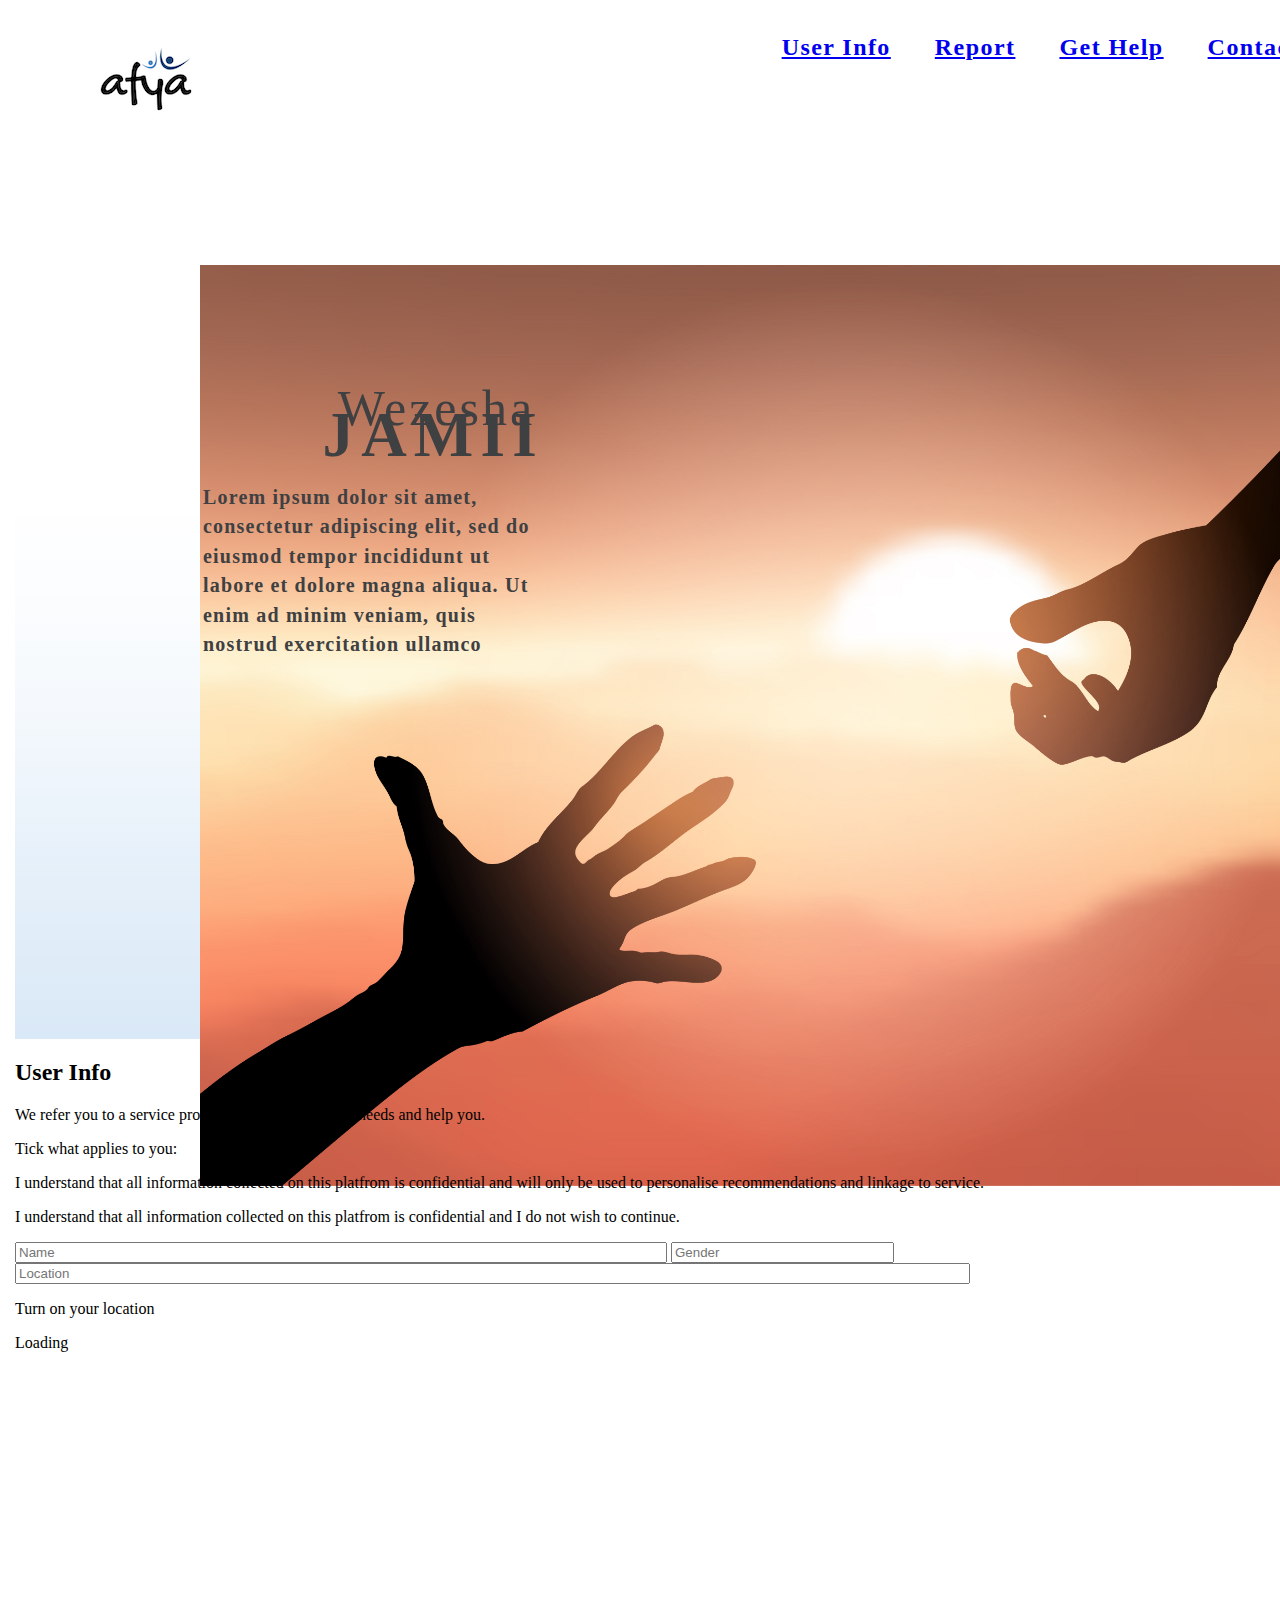
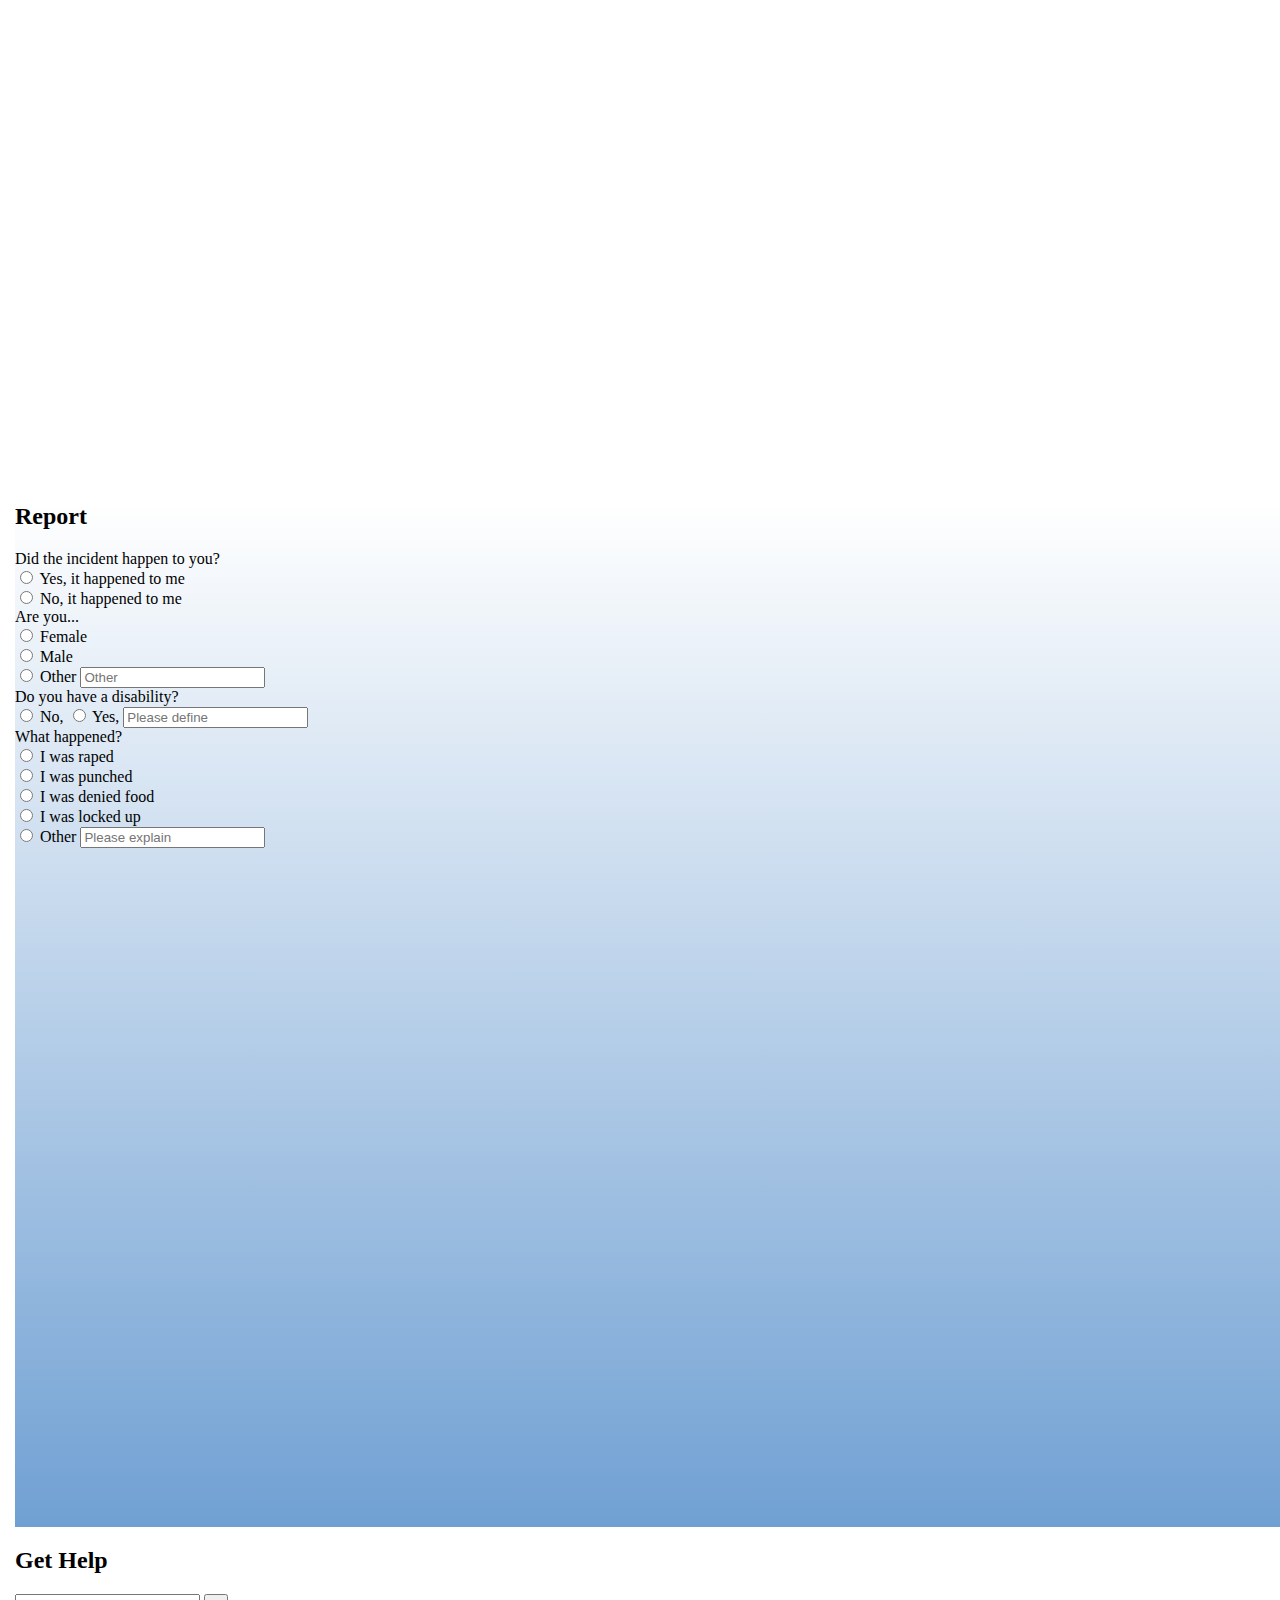
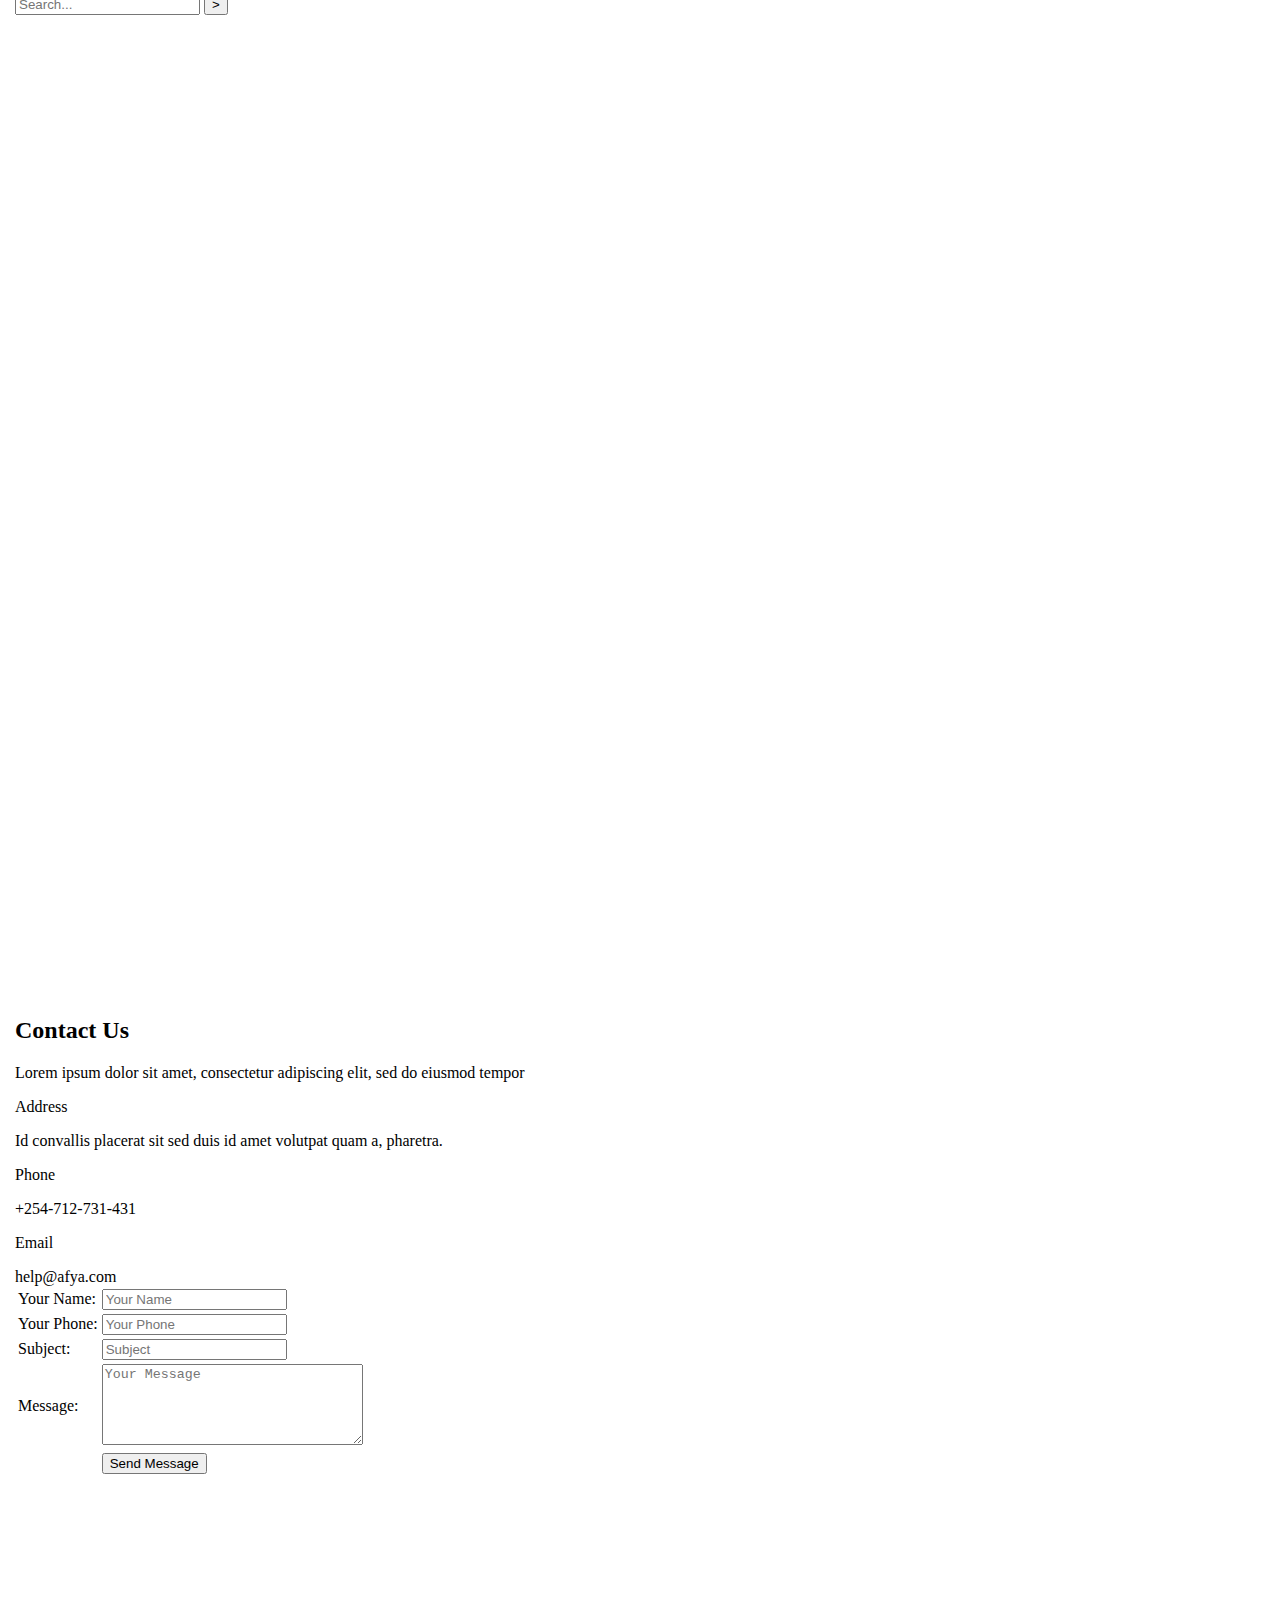
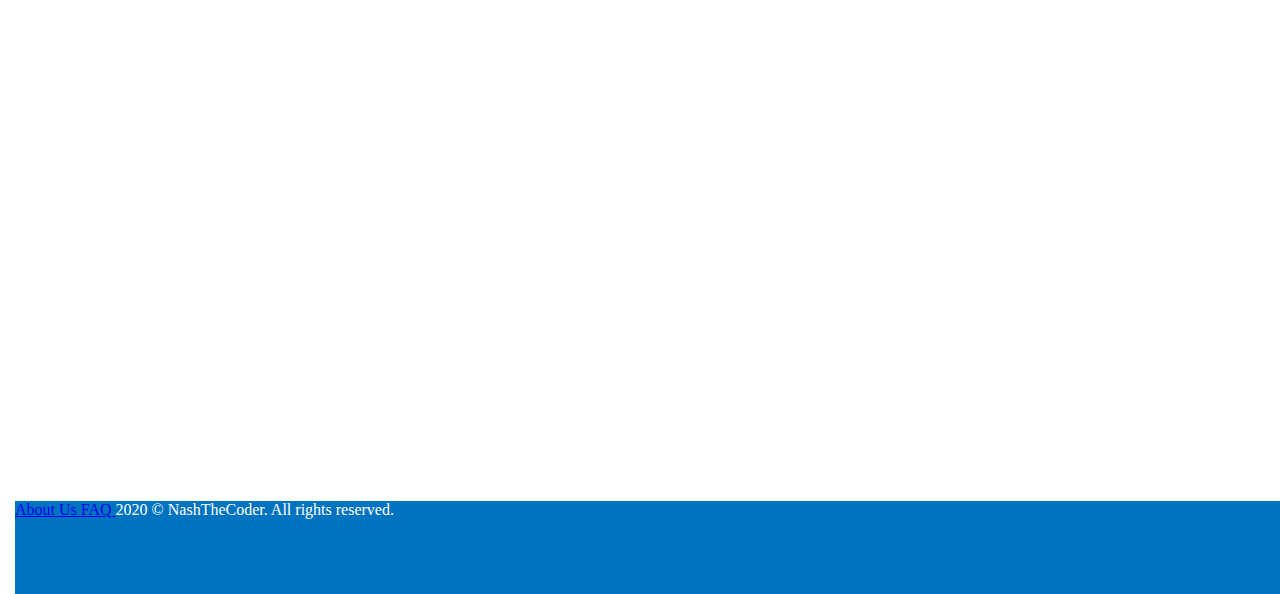
<file: template/index.html>
<!doctype html>
<html lang="en">
  <head>
    <!-- Required meta tags -->
    <meta charset="utf-8">
    <meta name="viewport" content="width=device-width, initial-scale=1">
    <link rel="apple-touch-icon" sizes="192x108" href="/template/images/logo192.png" /> 
    <!-- Bootstrap CSS -->
    <link rel="stylesheet" href="https://stackpath.bootstrapcdn.com/bootstrap/5.0.0-alpha2/css/bootstrap.min.css" integrity="sha384-DhY6onE6f3zzKbjUPRc2hOzGAdEf4/Dz+WJwBvEYL/lkkIsI3ihufq9hk9K4lVoK" crossorigin="anonymous">
    <link rel="stylesheet" href="style.css">
    <title></title>
  </head>
  <div class="container">
    <section id="homepage">
        <header>
            <div class="logo">
                <a href="index.html">
                    <img src="/template/images/afya_logo.png" alt="logo">
                </a>
            </div>
            <div class="clearfix"></div>
            <nav class="main_menu">
                <ul>
                    <ul><a href="#user_info">User Info</a></ul>
                    <ul><a href="#report">Report</a></ul>
                    <ul><a href="#get_help">Get Help</a></ul>
                    <ul><a href="#contact_us">Contact Us</a></ul>
                </ul>
            </nav>
        </header>
                <p class="top">Wezesha</p>
                <p class="bottom">Jamii</p>
                <banner>
                    <img class="banner" src="images/banner.jpg" alt"reaching_hands"> <br>
                </banner>
                <p class="home_text">Lorem ipsum dolor sit amet, consectetur adipiscing elit, sed do eiusmod 
                    tempor incididunt ut labore et dolore magna aliqua. 
                    Ut enim ad minim veniam, quis nostrud exercitation ullamco</p>
        </section>
        <section id="user_info">
            <h2>User Info</h2>
            <p>We refer you to a service provider to respond to your needs and help you.</p>
            <p>Tick what applies to you:</p>
            <p>I understand that all information collected on this platfrom is confidential and 
                will only be used to personalise recommendations and linkage to service.</p>
            <p>I understand that all information collected on this platfrom is confidential 
                and I do not wish to continue.</p>
            <form>
                <input class="user_details" style="width: 644px;" placeholder="Name"> 
                <input class="user_details" style="width: 215px;" placeholder="Gender"> <br>
                <input class="user_details" style="width: 947px;" placeholder="Location"> 
            </form>
            <p>Turn on your location</p>
            <p>Loading</p>
        </section>
        <section id="report">
            <h2>Report</h2>
            <div>
                <form>
                    <text>Did the incident happen to you?</text><br>
                    <input type="radio"> Yes, it happened to me <br>
                    <input type="radio"> No, it happened to me <br>
                </form>
            </div>
            <div>
                <form>
                    <text>Are you...</text><br>
                    <input type="radio"> Female <br>
                    <input type="radio"> Male <br>
                    <input type="radio"> Other <input type="text" name="r_other" required placeholder="Other"> <br>
                    <text>Do you have a disability?</text> <br>
                    <input type="radio"> No, 
                    <input type="radio"> Yes, <input type="text" name="r_define" required placeholder="Please define"> <br>
                </form>
            </div>
            <div>
                <form>
                    <text>What happened?</text><br>
                    <input type="radio"> I was raped <br>
                    <input type="radio"> I was punched <br>
                    <input type="radio"> I was denied food <br>
                    <input type="radio"> I was locked up<br>
                    <input type="radio"> Other <input type="text" name="r_other" required placeholder="Please explain"> <br>
                </form>
            </div>
        </section>
        <section id="get_help">
            <h2>Get Help</h2>
            <div class="search">
                <form>
                    <input type="search" name="s" placeholder="Search...">
                    <input type="submit" value=">">
                </form>
            </div>
            <div>
                <iframe src="https://www.google.com/maps/embed?pb=!1m18!1m12!1m3!1d3988.8014092357403!2d36.793616451045175!3d-1.293635099051829!2m3!1f0!2f0!3f0!3m2!1i1024!2i768!4f13.1!3m3!1m2!1s0x182f10bdadb89515%3A0x5653fe45e4a1ea56!2sThe%20Nairobi%20Womens%20Hospital-Hurlingham!5e0!3m2!1sen!2ske!4v1602953553178!5m2!1sen!2ske" width="400" height="300" frameborder="0" style="border:0;" allowfullscreen="" aria-hidden="false" tabindex="0"></iframe>
            </div>
        </section>
        <section id="contact_us">
            <h2>Contact Us</h2>
            <p>Lorem ipsum dolor sit amet, consectetur adipiscing elit, sed do eiusmod tempor </p>
            <div>
                <p>Address</p>
                <text>Id convallis placerat sit sed duis id amet volutpat quam a, pharetra.</text>
                <p>Phone</p>
                <text>+254-712-731-431</text>
                <p>Email</p>
                <text>help@afya.com</text>
            </div>
            <div>
                <table>
                    <tr>
                        <td>Your Name:</td>
                        <td><input type="text" name="c_name" required placeholder="Your Name"></td>
                    </tr>
                    <tr>
                        <td>Your Phone:</td>
                        <td><input type="text" name="c_phone" required placeholder="Your Phone"></td>
                    </tr>
                    <tr>
                        <td>Subject:</td>
                        <td><input type="text" name="c_sub" required placeholder="Subject"></td>
                    </tr>
                    <tr>
                        <td>Message:</td>
                        <td>
                            <textarea name="c_mes" cols="30" rows="5" placeholder="Your Message"></textarea>
                        </td>
                    </tr>
                    <tr>
                        <td></td>
                        <td><button class="submit_button">Send Message</button></td>
                    </tr>
                </table>
            </div>
        </section>
        <footer id="footer">
            <div class="footer_text">
                <a href="about.html">
                    <text class="about_us">About Us</text>
                </a>
                <a href="faq.html">
                    <text class="faq">FAQ</text>
                </a> 
                    <text class="copyright">2020 © NashTheCoder. All rights reserved.</text>
            </div>
        </footer>
    </div>
  </body>
</html>
</file>
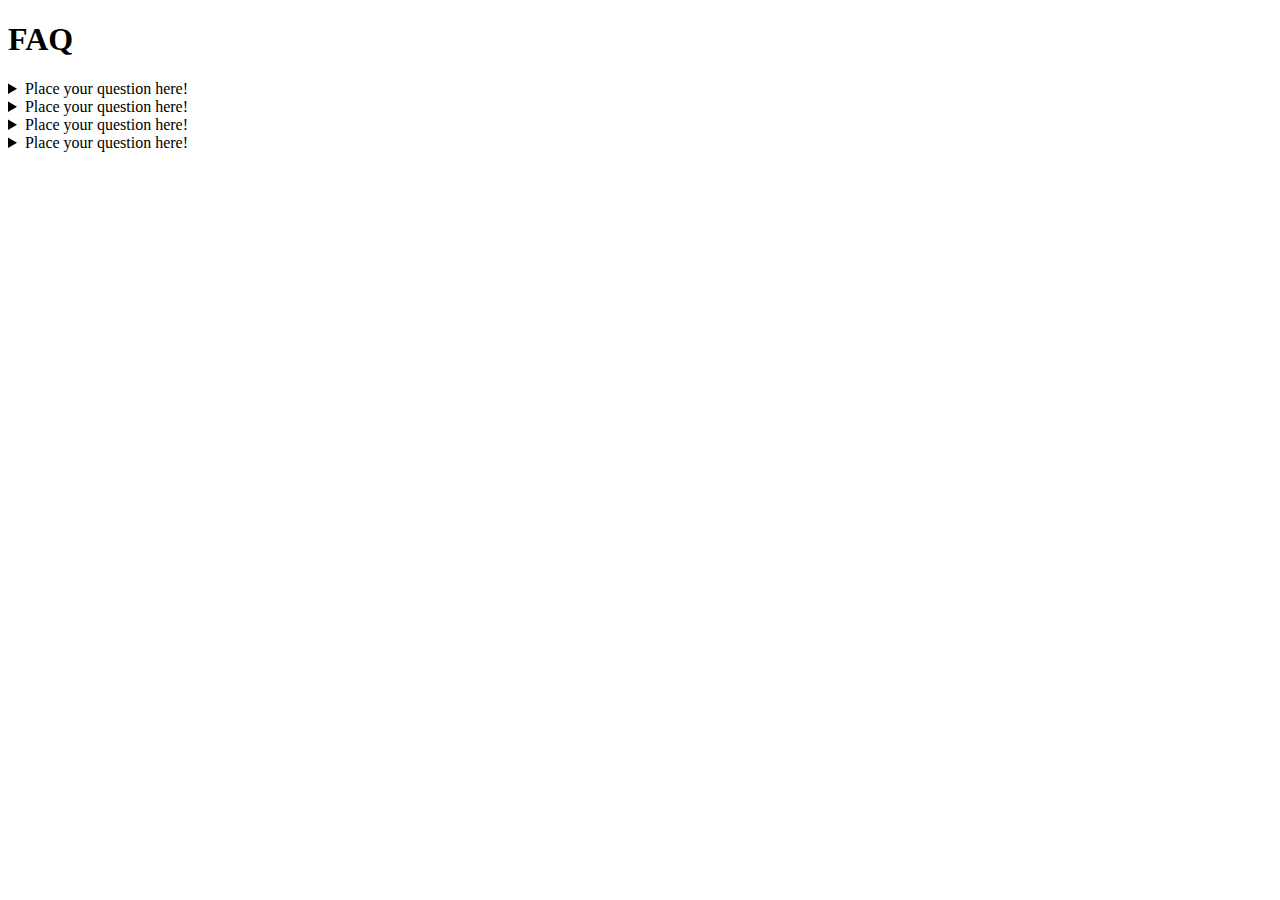
<file: template/faq.html>
<!DOCTYPE html>
<html lang="en">
<head>
    <meta charset="UTF-8">
    <meta name="viewport" content="width=device-width, initial-scale=1.0">
    <title>FAQ</title>
</head>
<body>
    <h1>FAQ</h1>
    <details>
        <summary>Place your question here!</summary>
        <div>
            <p>Lorem ipsum dolor sit amet, consectetur adipisicing elit. Laboriosam nam ut 
                asperiores officiis repellat suscipit voluptates necessitatibus quos architecto magni dolore, 
                facere eos, eveniet ducimus minus laborum cupiditate quibusdam omnis?</p>
        </div>
    </details>
    <details>
        <summary>Place your question here!</summary>
        <div>
            <p>Lorem ipsum dolor sit amet, consectetur adipisicing elit. Laboriosam nam ut 
                asperiores officiis repellat suscipit voluptates necessitatibus quos architecto magni dolore, 
                facere eos, eveniet ducimus minus laborum cupiditate quibusdam omnis?</p>
        </div>
    </details>
    <details>
        <summary>Place your question here!</summary>
        <div>
            <p>Lorem ipsum dolor sit amet, consectetur adipisicing elit. Laboriosam nam ut 
                asperiores officiis repellat suscipit voluptates necessitatibus quos architecto magni dolore, 
                facere eos, eveniet ducimus minus laborum cupiditate quibusdam omnis?</p>
        </div>
    </details>
    <details>
        <summary>Place your question here!</summary>
        <div>
            <p>Lorem ipsum dolor sit amet, consectetur adipisicing elit. Laboriosam nam ut 
                asperiores officiis repellat suscipit voluptates necessitatibus quos architecto magni dolore, 
                facere eos, eveniet ducimus minus laborum cupiditate quibusdam omnis?</p>
        </div>
    </details>
</body>
</html>
</file>
<file: template/style.css>
body {
    margin: 0 auto;
    background-color: white;
}

.container {
    width: 1366px;
    height: auto;
    margin: auto;
}

.logo {
    position: absolute;
    width: 156px;
    height: 116px;
    left: 71px;
    top: 30px;
    padding: 15px;
    float: left;
}

.main_menu > ul {
    margin:  0px;
    padding: 15px;
    float: right;
}

.main_menu > ul > ul{
    display: inline-block;
    font-family: Roboto;
    font-style: normal;
    font-weight: 900;
    font-size: 24px;
    line-height: 147.6%;
    /* or 35px */
    letter-spacing: 0.06em;
    color: #000000;
}

.main_menu > ul > ul >a:hover{
    color: #97a4b3;    
}

.clearfix {
    clear: both;
}

.top {
    position: absolute;
    width: 287px;
    height: 94.08px;
    left: 193px;
    top: 224px;
    margin-bottom: -5px;
    font-family: Avenir;
    font-style: normal;
    font-weight: normal;
    font-size: 50px;
    line-height: 68px;
    text-align: center;
    letter-spacing: 0.06em;
    color: #3F4042;
    padding: 100px;
}

.bottom {
    position: absolute;
    width: 280.39px;
    height: 132.82px;
    left: 193px;
    top: 293.18px;
    margin-top: -15px;
    font-family: Avenir;
    font-style: normal;
    font-weight: 800;
    font-size: 90px;
    font-variant-caps: all-small-caps;
    line-height: 96px;
    text-align: center;
    letter-spacing: 0.08em;
    color: #3F4042;
    padding: 100px;
}

.home_text {
    position: absolute;
    width: 345px;
    height: 180px;
    left: 188px;
    top: 448px;
    padding: 15px;
    font-family: Avenir;
    font-style: normal;
    font-weight: 800;
    font-size: 20px;
    line-height: 147.6%;
    /* or 30px */
    letter-spacing: 0.06em;
    color: #3F4042;
}

.banner {
    width: 1300px;
    height: auto;
    padding: 185px;
}

.banner img {
    width: auto;
    height: auto;
}

#homepage {
    margin: 15px;
    width: auto;
    height: 1024px;
    left: 0px;
    top: 3px;
    background: linear-gradient(180deg, #FFFFFF 46.09%, rgba(255, 255, 255, 0) 100%), linear-gradient(180deg, #FFFFFF 19.01%, rgba(255, 255, 255, 0) 82.29%), linear-gradient(180deg, rgba(255, 255, 255, 0) 0%, rgba(152, 195, 232, 0.08) 95.31%), rgba(152, 195, 232, 0.3112);
    background-size: 1366px;
}

#user_info {
    margin: 15px;
    width: auto;
    height: 1024px;
    left: 0px;
    top: 1022px;
    background: linear-gradient(0deg, #FFFFFF, #FFFFFF), linear-gradient(180deg, #FFFFFF 19.01%, rgba(255, 255, 255, 0) 82.29%), linear-gradient(0deg, #98C3E8, #98C3E8), rgba(152, 195, 232, 0.3112);
}

#report {
    margin: 15px;
    width: auto;
    height: 1024px;
    left: 0px;
    top: 2046px;
    background: linear-gradient(180deg, #FFFFFF 0%, rgba(255, 255, 255, 0) 100%), #70A0D3;
}

#get_help {
    margin: 15px;
    width: auto;
    height: 1050px;
    left: 0px;
    top: 3068px;
}

#contact_us {
    margin: 15px;
    width: auto;
    height: 1069px;
    left: 0px;
    top: 4092px;

}

#footer {
    margin: 15px;
    margin-bottom: -15px;
    width: auto;
    height: 93px;
    left: 0px;
    top: 5068px;
    background-color: #0073C0;
}

.footer_text {
    width: 808.41px;
    height: 30px;
    left: 55px;
    top: 5102px;
    color: #FFFFFF;
}
</file>
